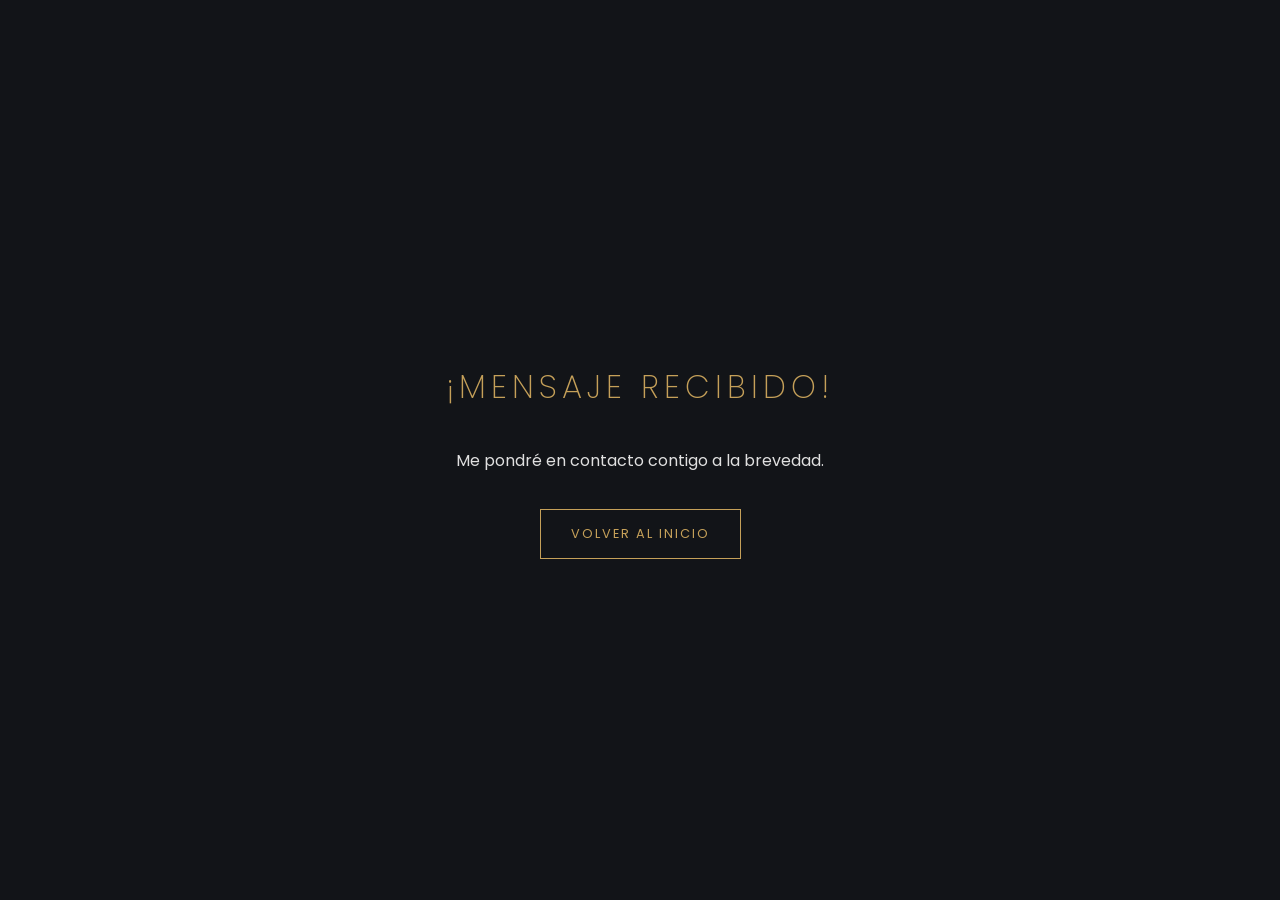
<file: gracias.html>
<!DOCTYPE html>
<html lang="es">
<head>
    <meta charset="UTF-8">
    <meta name="viewport" content="width=device-width, initial-scale=1.0">
    <title>¡Gracias! | elTavito.tech</title>
    <link href="https://fonts.googleapis.com/css2?family=Poppins:wght@200;700&display=swap" rel="stylesheet">
    <style>
        body {
            background-color: #121418;
            color: #e0e0e0;
            font-family: 'Poppins', sans-serif;
            height: 100vh;
            display: flex;
            flex-direction: column;
            justify-content: center;
            align-items: center;
            text-align: center;
            margin: 0;
        }
        h1 { color: #c5a059; font-weight: 200; letter-spacing: 5px; }
        .btn {
            margin-top: 20px;
            padding: 15px 30px;
            border: 1px solid #c5a059;
            color: #c5a059;
            text-decoration: none;
            text-transform: uppercase;
            font-size: 0.8rem;
            letter-spacing: 2px;
            transition: 0.3s;
        }
        .btn:hover { background: #c5a059; color: #121418; }
    </style>
</head>
<body>
    <h1>¡MENSAJE RECIBIDO!</h1>
    <p>Me pondré en contacto contigo a la brevedad.</p>
    <a href="index.html" class="btn">VOLVER AL INICIO</a>
</body>
</html>
</file>
